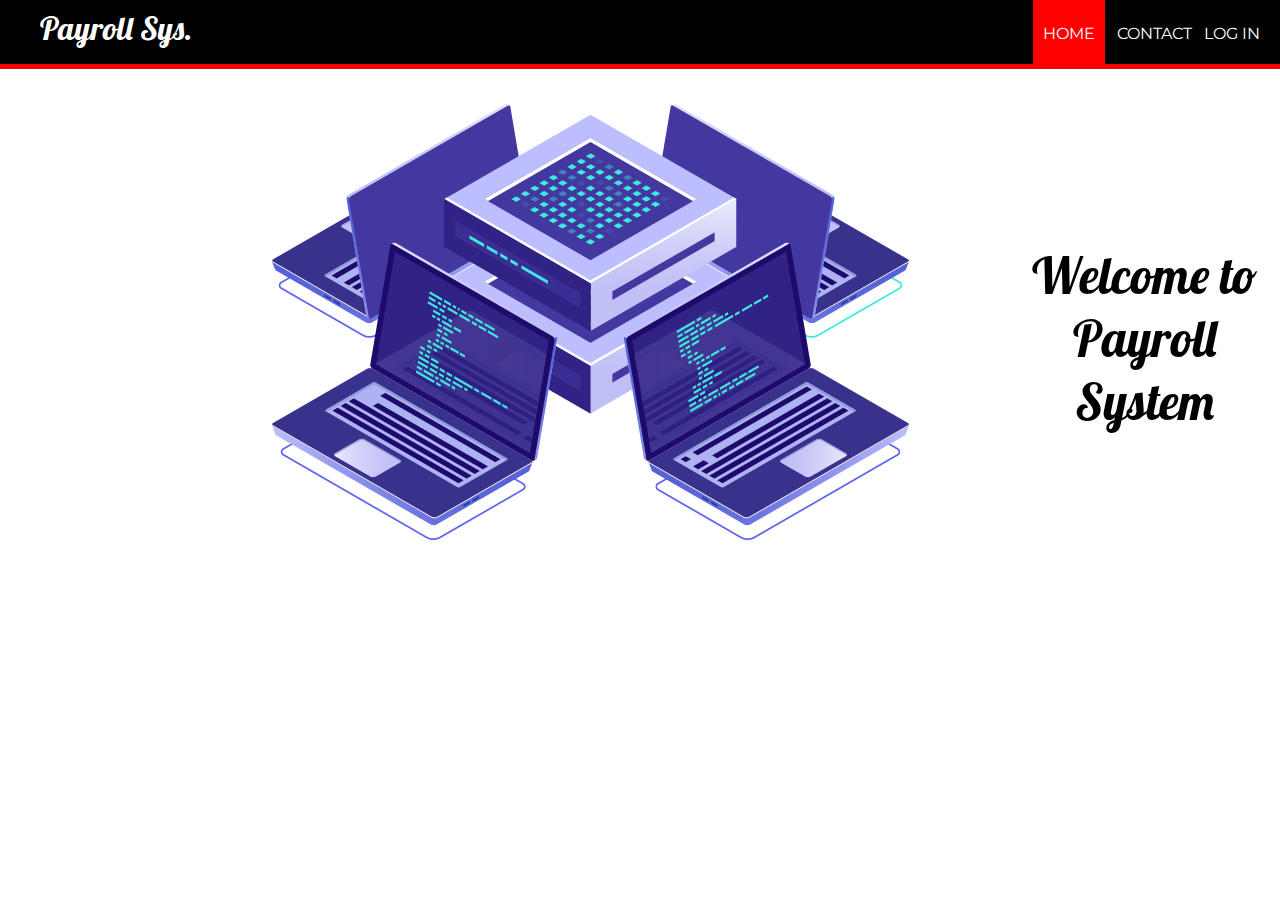
<file: index.html>
<!DOCTYPE html>

<html>
<head>
	<title>PAYROLL MANAGEMENT SYSTEM</title>
	<link href="https://fonts.googleapis.com/css?family=Lobster|Montserrat" rel="stylesheet">
	<link rel="stylesheet" type="text/css" href="styleindex.css">
</head>
<body>
	<header>
		<nav>
			<h1>Payroll Sys.</h1>
			<ul id="navli">
				<li><a class="homered" href="index.html">HOME</a></li>
				<li><a class="homeblack" href="contact.html">CONTACT</a></li>
				<li><a class="homeblack" href="branch.html">LOG IN</a></li>
			</ul>
		</nav>
	</header>
	
	<div class="divider"></div>
	<div id="divimg">
		
	</div>

	
	<img src="hero-banner.png" style="float: left; margin-right: 100px; margin-top: 35px; margin-left: 70px">
	

	<div style="margin-top: 175px">
		
		<h1 style="font-family: 'Lobster', cursive; font-weight: 200; font-size: 50px; margin-top: 100px; text-align: center;">Welcome to Payroll System</h1>
	</div>
		

	
</body>
</html>
</file>
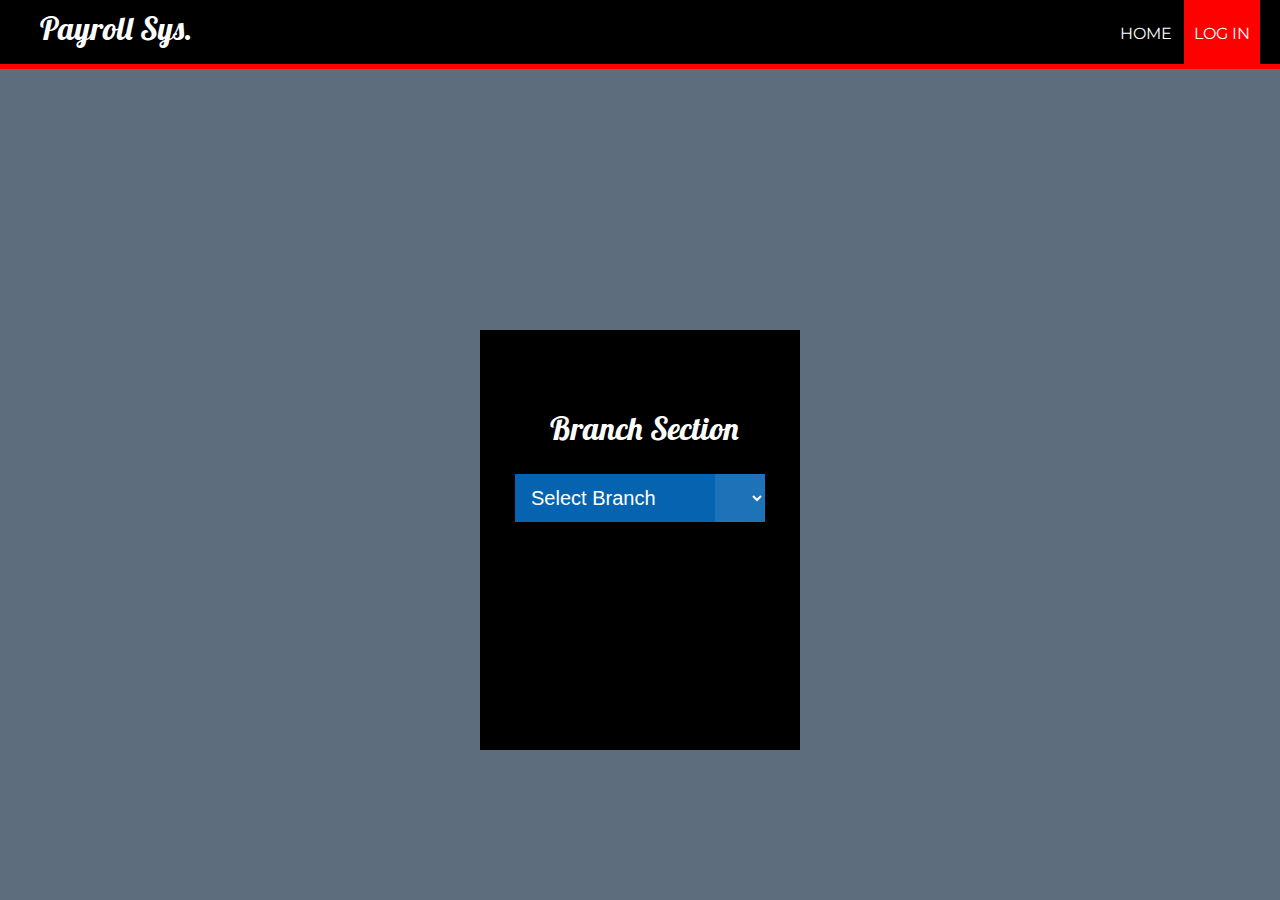
<file: branch.html>
<!DOCTYPE html>
<html>
<head>
	<title>Log In |  PAYROLL MANAGEMENT SYSTEM</title>
	<link rel="stylesheet" type="text/css" href="stylelogin.css">
    <script language="javascript">
function SelectRedirect(){
// ON selection of section this function will work
//alert( document.getElementById('s1').value);


//Development Connection
// switch(document.getElementById('s1').value)
// {
// case "mumbai":
// window.location="../PAYROLL(MS)/mumbai/elogin.php";
// break;

// case "pune":
// window.location="../PAYROLL(MS)/pune/elogin.php";
// break;

// case "ahmedabad":
// window.location="../PAYROLL(MS)/ahmedabad/elogin.php";
// break;

//Remote Database Connection
switch(document.getElementById('s1').value)
{
case "mumbai":
window.location="../mumbai/elogin.php";
break;

case "pune":
window.location="../pune/elogin.php";
break;

case "ahmedabad":
window.location="../ahmedabad/elogin.php";
break;

}// end of switch 
}
////////////////// 
</script>
<style>

.box {
  position: absolute;
  top: 40%;
  left: 50%;
  transform: translate(-50%, -50%);
}

.box select {
  background-color: #0563af;
  color: white;
  padding: 12px;
  width: 250px;
  border: none;
  font-size: 20px;
  box-shadow: 0 5px 25px rgba(0, 0, 0, 0.2);
  -webkit-appearance: button;
  appearance: button;
  outline: none;
}

.box::before {
  content: "\f13a";
  font-family: FontAwesome;
  position: absolute;
  top: 0;
  right: 0;
  width: 20%;
  height: 100%;
  text-align: center;
  font-size: 0px;
  background-color: rgba(255, 255, 255, 0.1);
  pointer-events: none;
}

.box:hover::before {
  color: rgba(255, 255, 255, 0.6);
  background-color: rgba(255, 255, 255, 0.2);
}

.box select option {
  padding: 30px;
}
</style>

</head>


<body>


	<header>
		<nav>
      <h1>Payroll Sys.</h1>
      <ul id="navli">
				<li><a class="homeblack" href="index.php">HOME</a></li>
				<li><a class="homered" href="branch.html">LOG IN</a></li>
			</ul>
		</nav>
	</header>
  <div class="divider"></div>
  
	<div class="loginbox">
  <header>
		<nav>
			<h1>Branch Section</h1>
		</nav>
	</header>
	<div class="box">
    <select id="s1" NAME="section" onChange="SelectRedirect();">
		<Option value="">Select Branch</option>
		<Option value="mumbai">Mumbai</option>
		<Option value="pune">Pune</option>
		<Option value="ahmedabad">Ahmedabad</option>
	</select>
	</div>
	</div>
	

</body>
</html>
</file>
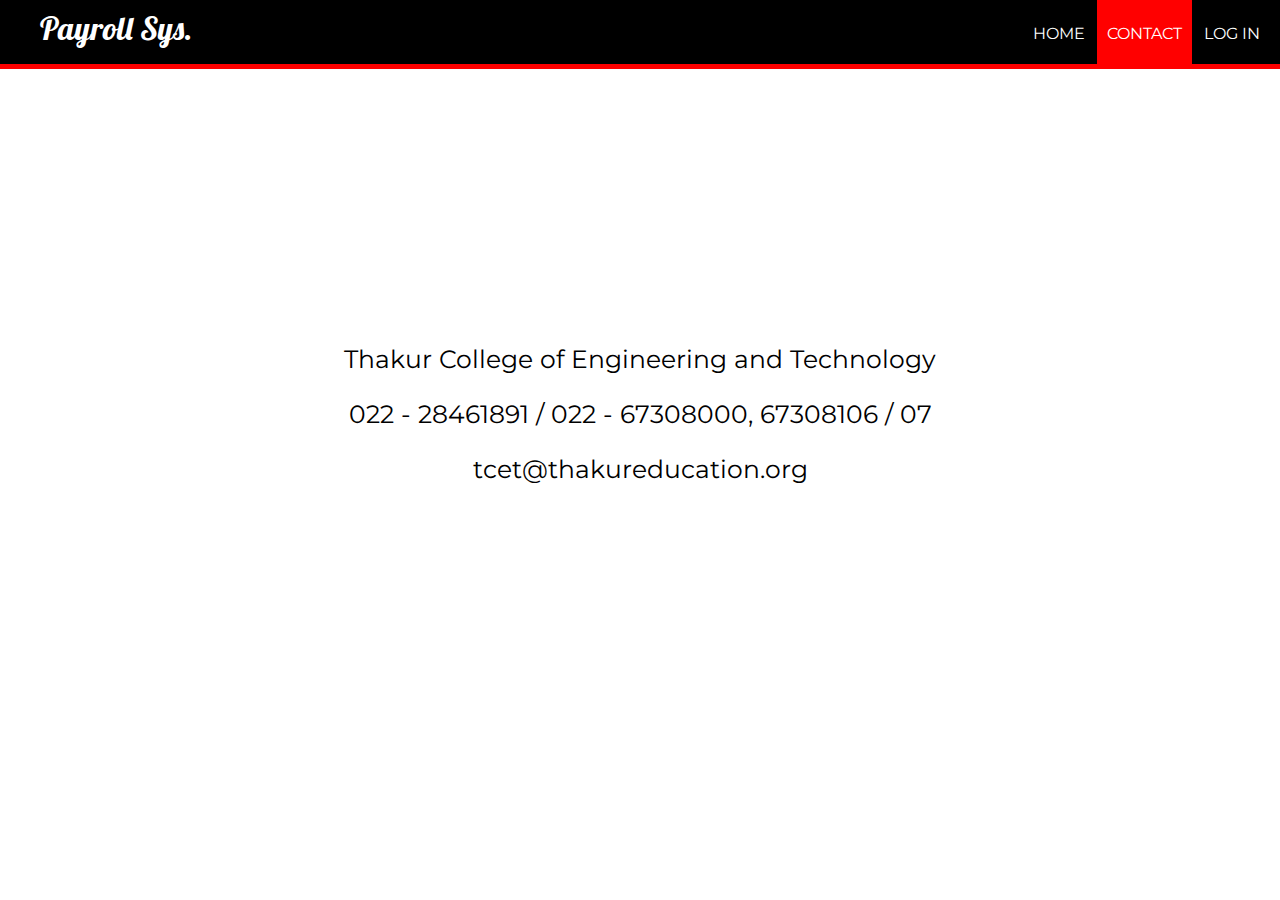
<file: contact.html>
<!DOCTYPE html>
<html>
<head>
	<title>Contact | PAYROLL MANAGEMENT SYSTEM</title>
	<link rel="stylesheet" type="text/css" href="style.css">
	<link rel="stylesheet" href="https://use.fontawesome.com/releases/v5.8.1/css/all.css" integrity="sha384-50oBUHEmvpQ+1lW4y57PTFmhCaXp0ML5d60M1M7uH2+nqUivzIebhndOJK28anvf" crossorigin="anonymous">
	<link href="https://fonts.googleapis.com/css?family=Lobster|Montserrat" rel="stylesheet"
</head>
<body>
	<header>
		<nav>
			<h1>Payroll Sys.</h1>
			<ul id="navli">
				<li><a class="homeblack" href="index.php">HOME</a></li>
				<li><a class="homered" href="contact.html">CONTACT</a></li>
				<li><a class="homeblack" href="branch.html">LOG IN</a></li>
			</ul>
		</nav>
	</header>

	<div class="divider"></div>


<div class="mapouter"><div class="gmap_canvas"><iframe width="1080" height="250" id="gmap_canvas" 
src="https://www.google.com/maps/embed?pb=!1m18!1m12!1m3!1d3767.7526754746414!2d72.87237481421472!3d19.2060018528657
!2m3!1f0!2f0!3f0!3m2!1i1024!2i768!4f13.1!3m3!1m2!1s0x3be7b0e57647569d%3A0xc0aec329c82d3555!2sThakur%20College%20of%20Engineering
%20and%20Technology!5e0!3m2!1sen!2sin!4v1598788960395!5m2!1sen!2sin" frameborder="0" scrolling="no" marginheight="0" marginwidth="0">
</iframe>Google Maps Generator by <a href="https://www.embedgooglemap.net">embedgooglemap.net</a></div><style>
.mapouter{position:relative;text-align:right;height:250px;width:2080px;}.gmap_canvas 
{overflow:hidden;background:none!important;height:250px;width:1080px;}</style></div>



    	<p style="font-family: Montserrat; text-align: center; font-size: 25px"><i class="fas fa-map-marked"></i> Thakur College of Engineering and Technology</p>
    	<p style="font-family: Montserrat; text-align: center; font-size: 25px"><i class="fas fa-address-book"></i>022 - 28461891 / 022 - 67308000, 67308106 / 07</p>
    	<p style="font-family: Montserrat; text-align: center; font-size: 25px"><i class="fas fa-envelope"></i> tcet@thakureducation.org</p>
    	
    	
    	
    	

 





	






</body>
</html>
</file>
<file: styleindex.css>
@import url('https://fonts.googleapis.com/css?family=Lobster');
@import url('https://fonts.googleapis.com/css?family=Montserrat:400,700');

body{
	margin: 0px;
}

header{
	background: black;
	color: white;
	padding: 8px 20px 6px 40px;
	height: 50px;
}

header h1{
	display: inline;
	font-family: 'Lobster', cursive;
	font-weight: 400;
	font-size: 32px;
	float: left;
	margin-top: 0px;
	margin-right: 10px;
}

nav ul {
	display: inline;
	padding: 0px;
	float: right;
}

nav ul li{
	display: inline-block;
	list-style-type: none;
	color: white;
	float: left;
	margin-left: 12px;
	

}

nav ul li a{
	color: white;
	text-decoration: none;	
}


nav ul ul{
	display: none;
	position: absolute;
}

#navli ul li ul:hovar{
	visibility: visible;
	display: block;
}





#navli{
	font-family: 'Montserrat', sans-serif;
}

.homered{
	background-color: red;
	padding: 30px 10px 22px 10px;
}

.divider{
	background-color: red;
	height: 5px;
}

.homeblack:hover{
	background-color: blue;
	padding: 30px 10px 21px 10px;

}

#registration{
	padding: 2px 2px 2px 2px;
	text-align: center;
	background-color: #F0FFFF;
	height: 100%;
	width: auto;
	background-position: center;
}

#textField{
	width: 350px;
	height: 50px;
	padding: 5px;
	border-radius: 5px;
	font-family: 'Montserrat', sans-serif;
}


#gender{
	font-family: 'Montserrat', sans-serif;
}

#sub{
	width: 350px;
	height: 50px;
	padding: 5px;
	border-radius: 5px;
	outline: 0px;
	background-color: #0c6996;
}

.table-emp{
	padding: 5px;
	height: auto;
	width: 100%;
	font-family: 'Montserrat', sans-serif;
	text-align: center;
	background-color: #4CAF50;
}

.table-emp tr th {
  background-color: #4CAF50;
  color: white;
}



.simple-form1{
	margin-left: 10px; 
	padding: 2px 2px 2px 2px;
	text-align: center;
	background-color: #F0FFFF;
	height: auto;
	width: auto;
	background-position: center;
	
}



.leavetable{
	width: 100%;
	height: auto;
}

#textField{
	width: 350px;
	height: 50px;
	padding: 5px;
	border-radius: 5px;
	font-family: 'Montserrat', sans-serif;
}



.info{
	margin-left: 10px;
	padding: 100px;
}



.h2{
	font-family: 'Montserrat', sans-serif;
}
</file>
<file: stylelogin.css>
@import url('https://fonts.googleapis.com/css?family=Lobster');
@import url('https://fonts.googleapis.com/css?family=Montserrat:400,700');

body{
	margin: 0;
	 padding: 0;
    background-color: #5D6D7E;
    background-size: cover;
    background-position: center;
    font-family: sans-serif;
}

header{
	background: black;
	color: white;
	padding: 8px 20px 6px 40px;
	height: 50px;
}

header h1{
	display: inline;
	font-family: 'Lobster', cursive;
	font-weight: 400;
	font-size: 32px;
	float: left;
	margin-top: 0px;
	margin-right: 10px;
}

nav ul {
	display: inline;
	padding: 0px;
	float: right;
}

nav ul li{
	display: inline-block;
	list-style-type: none;
	color: white;
	float: left;
	margin-left: 12px;
	

}

nav ul li a{
	color: white;
	text-decoration: none;	
}


nav ul ul{
	display: none;
	position: absolute;
}

#navli ul li ul:hovar{
	visibility: visible;
	display: block;
}





#navli{
	font-family: 'Montserrat', sans-serif;
}

.homered{
	background-color: red;
	padding: 30px 10px 22px 10px;
}

.divider{
	background-color: red;
	height: 5px;
}

.homeblack:hover{
	background-color: blue;
	padding: 30px 10px 21px 10px;

}

.loginbox{
    width: 320px;
    height: 420px;
    background: #000;
    color: #fff;
    top: 60%;
    left: 50%;
    position: absolute;
    transform: translate(-50%,-50%);
    box-sizing: border-box;
    padding: 70px 30px;
}

.avatar{
    width: 100px;
    height: 100px;
    border-radius: 50%;
    position: absolute;
    top: -50px;
    left: calc(50% - 50px);
}

h1{
    margin: 0;
    padding: 0 0 20px;
    text-align: center;
    font-size: 22px;
}

.loginbox p{
    margin: 0;
    padding: 0;
    font-weight: bold;
}

.loginbox input{
    width: 100%;
    margin-bottom: 20px;
}

.loginbox input[type="text"], input[type="password"]
{
    border: none;
    border-bottom: 1px solid #fff;
    background: transparent;
    outline: none;
    height: 40px;
    color: #fff;
    font-size: 16px;
}
.loginbox input[type="submit"]
{
    border: none;
    outline: none;
    height: 40px;
    background: #fb2525;
    color: #fff;
    font-size: 18px;
    border-radius: 20px;
}
.loginbox input[type="submit"]:hover
{
    cursor: pointer;
    background: #ffc107;
    color: #000;
}
.loginbox a{
    text-decoration: none;
    font-size: 12px;
    line-height: 20px;
    color: darkgrey;
}

.loginbox a:hover
{
    color: #ffc107;
}





  .box {
    position: absolute;
    top: 60%;
    left: 50%;
    transform: translate(-60%, -50%);
  }
  
  .box select {
    background-color: #0563af;
    color: white;
    padding: 12px;
    width: 250px;
    border: none;
    font-size: 20px;
    box-shadow: 0 5px 25px rgba(0, 0, 0, 0.2);
    -webkit-appearance: button;
    appearance: button;
    outline: none;
  }
  
  .box::before {
    content: "\f13a";
    font-family: FontAwesome;
    position: absolute;
    top: 0;
    right: 0;
    width: 20%;
    height: 100%;
    text-align: center;
    font-size: 0px;
    background-color: rgba(255, 255, 255, 0.1);
    pointer-events: none;
  }
  
  .box:hover::before {
    color: rgba(255, 255, 255, 0.6);
    background-color: rgba(255, 255, 255, 0.2);
  }
  
  .box select option {
    padding: 30px;
  }
</file>
<file: style.css>
@import url('https://fonts.googleapis.com/css?family=Lobster');
@import url('https://fonts.googleapis.com/css?family=Montserrat:400,700');

body{
	margin: 0px;
}

header{
	background: black;
	color: white;
	padding: 8px 20px 6px 40px;
	height: 50px;
}

header h1{
	display: inline;
	font-family: 'Lobster', cursive;
	font-weight: 400;
	font-size: 32px;
	float: left;
	margin-top: 0px;
	margin-right: 10px;
}

nav ul {
	display: inline;
	padding: 0px;
	float: right;
}

nav ul li{
	display: inline-block;
	list-style-type: none;
	color: white;
	float: left;
	margin-left: 12px;
	

}

nav ul li a{
	color: white;
	text-decoration: none;	
}


nav ul ul{
	display: none;
	position: absolute;
}

#navli ul li ul:hovar{
	visibility: visible;
	display: block;
}





#navli{
	font-family: 'Montserrat', sans-serif;
}

.homered{
	background-color: red;
	padding: 30px 10px 22px 10px;
}

.divider{
	background-color: red;
	height: 5px;
}

.homeblack:hover{
	background-color: blue;
	padding: 30px 10px 21px 10px;

}


#registration{
	padding: 2px 2px 2px 2px;
	text-align: center;
	background-color: #F0FFFF;
	height: 100%;
	width: auto;
	background-position: center;
}

#textField{
	width: 350px;
	height: 50px;
	padding: 5px;
	border-radius: 5px;
	font-family: 'Montserrat', sans-serif;
}


#gender{
	font-family: 'Montserrat', sans-serif;
}

#sub{
	width: 350px;
	height: 50px;
	padding: 5px;
	border-radius: 5px;
	outline: 0px;
	background-color: #0c6996;
}

.table-emp{
	padding: 5px;
	height: auto;
	width: 100%;
	font-family: 'Montserrat', sans-serif;
	text-align: center;
	background-color: #4CAF50;
}

.table-emp tr th {
  background-color: #4CAF50;
  color: white;
}



.simple-form1{
	margin-left: 10px; 
	padding: 2px 2px 2px 2px;
	text-align: center;
	background-color: #F0FFFF;
	height: auto;
	width: auto;
	background-position: center;
	
}



.leavetable{
	width: 100%;
	height: auto;
}

#textField{
	width: 350px;
	height: 50px;
	padding: 5px;
	border-radius: 5px;
	font-family: 'Montserrat', sans-serif;
}



.info{
	margin-left: 10px;
	padding: 100px;
}



.h2{
	font-family: 'Montserrat', sans-serif;
}

img {
  border-radius: 50%;
}
</file>
